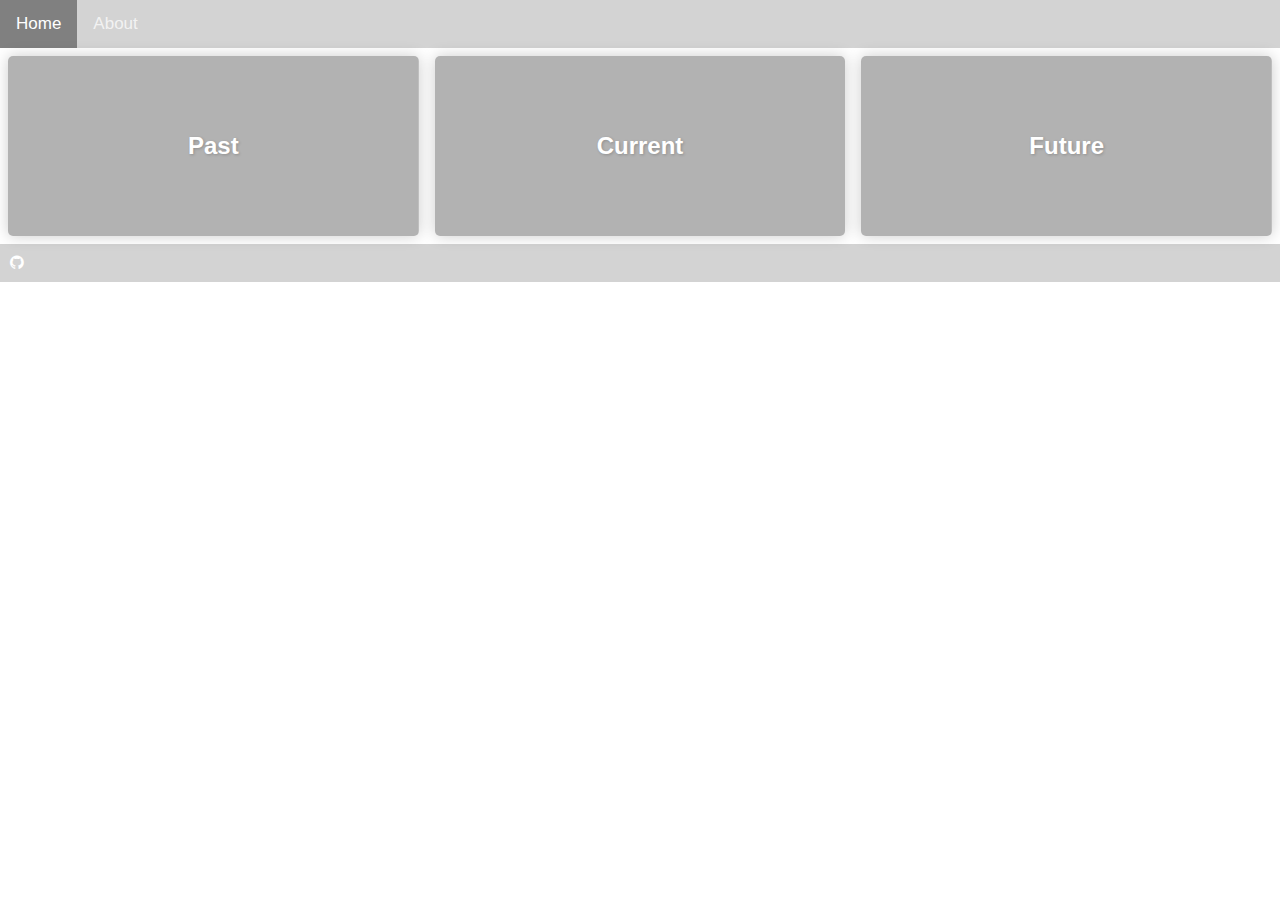
<file: sdf-workshop7/index.html>
<!DOCTYPE html>
<html lang="en">
  <head>
    <meta charset="UTF-8" />
    <meta name="viewport" content="width=device-width, initial-scale=1.0" />

    <link rel=”stylesheet” href=”https://stackpath.bootstrapcdn.com/bootstrap/5.0.0-alpha1/css/bootstrap.min.css”rel=”nofollow” integrity=”sha384-r4NyP46KrjDleawBgD5tp8Y7UzmLA05oM1iAEQ17CSuDqnUK2+k9luXQOfXJCJ4I” crossorigin=”anonymous”>
    <link href="https://maxcdn.bootstrapcdn.com/font-awesome/4.2.0/css/font-awesome.min.css" rel="stylesheet">
    <link rel="stylesheet" href="app/assets/stylesheets/style.css" />

    <title>Landing page</title>
  </head>
  <body>
    <div class="topnav">
        <a class="active" href="#home">Home</a>
        <a href="#about">About</a>
      </div>
    
        <div class="cards">
            <div class="card-category" style="background-image: linear-gradient(rgba(0,0,0,0.3), rgba(0,0,0,0.3)), url(https://raw.githubusercontent.com/lewagon/fullstack-images/master/uikit/breakfast.jpg)">
            Past
            </div>
        
            <div class="card-category" style="background-image: linear-gradient(rgba(0,0,0,0.3), rgba(0,0,0,0.3)), url(https://raw.githubusercontent.com/lewagon/fullstack-images/master/uikit/lunch.jpg)">
            Current
            </div>
        
            <div class="card-category" style="background-image: linear-gradient(rgba(0,0,0,0.3), rgba(0,0,0,0.3)), url(https://raw.githubusercontent.com/lewagon/fullstack-images/master/uikit/dinner.jpg)">
            Future
            </div>
        </div>
        <footer>
            <i class="fa fa-brands fa-github"></i>
          </footer>
          

        </body>
    </html>
</file>
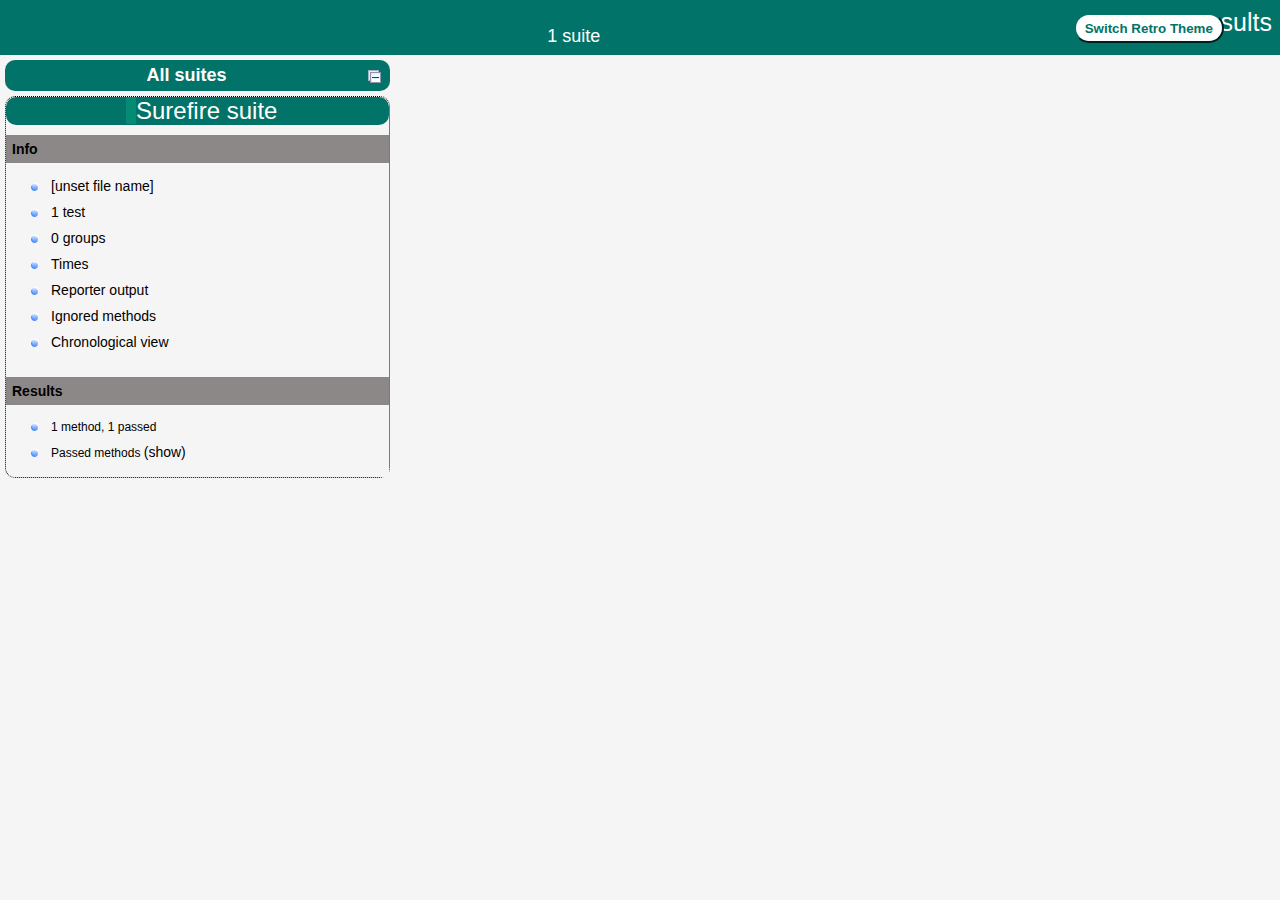
<file: sdf-workshop1/target/surefire-reports/index.html>
<!DOCTYPE html>

<html>
  <head>
  <meta charset='utf-8'>
  <title>TestNG reports</title>

    <link type="text/css" href="testng-reports1.css" rel="stylesheet" id="ultra" />
    <link type="text/css" href="testng-reports.css" rel="stylesheet" id="retro" disabled="false"/>
    <script type="text/javascript" src="jquery-3.6.0.min.js"></script>
    <script type="text/javascript" src="testng-reports.js"></script>
    <script type="text/javascript" src="https://www.google.com/jsapi"></script>
    <script type='text/javascript'>
      google.load('visualization', '1', {packages:['table']});
      google.setOnLoadCallback(drawTable);
      var suiteTableInitFunctions = new Array();
      var suiteTableData = new Array();
    </script>
    <!--
      <script type="text/javascript" src="jquery-ui/js/jquery-ui-1.8.16.custom.min.js"></script>
     -->
  </head>

  <body>    <div class="top-banner-root">
      <span class="top-banner-title-font">Test results</span>
      <button id="button" class="button">Switch Retro Theme</button> <!-- button -->
      <br/>
      <span class="top-banner-font-1">1 suite</span>
    </div> <!-- top-banner-root -->
    <div class="navigator-root">
      <div class="navigator-suite-header">
        <span>All suites</span>
        <a href="#" title="Collapse/expand all the suites" class="collapse-all-link">
          <img src="collapseall.gif" class="collapse-all-icon">
          </img> <!-- collapse-all-icon -->
        </a> <!-- collapse-all-link -->
      </div> <!-- navigator-suite-header -->
      <div class="suite">
        <div class="rounded-window">
          <div class="suite-header light-rounded-window-top">
            <a href="#" panel-name="suite-Surefire_suite" class="navigator-link">
              <span class="suite-name border-passed">Surefire suite</span>
            </a> <!-- navigator-link -->
          </div> <!-- suite-header light-rounded-window-top -->
          <div class="navigator-suite-content">
            <div class="suite-section-title">
              <span>Info</span>
            </div> <!-- suite-section-title -->
            <div class="suite-section-content">
              <ul>
                <li>
                  <a href="#" panel-name="test-xml-Surefire_suite" class="navigator-link ">
                    <span>[unset file name]</span>
                  </a> <!-- navigator-link  -->
                </li>
                <li>
                  <a href="#" panel-name="testlist-Surefire_suite" class="navigator-link ">
                    <span class="test-stats">1 test</span>
                  </a> <!-- navigator-link  -->
                </li>
                <li>
                  <a href="#" panel-name="group-Surefire_suite" class="navigator-link ">
                    <span>0 groups</span>
                  </a> <!-- navigator-link  -->
                </li>
                <li>
                  <a href="#" panel-name="times-Surefire_suite" class="navigator-link ">
                    <span>Times</span>
                  </a> <!-- navigator-link  -->
                </li>
                <li>
                  <a href="#" panel-name="reporter-Surefire_suite" class="navigator-link ">
                    <span>Reporter output</span>
                  </a> <!-- navigator-link  -->
                </li>
                <li>
                  <a href="#" panel-name="ignored-methods-Surefire_suite" class="navigator-link ">
                    <span>Ignored methods</span>
                  </a> <!-- navigator-link  -->
                </li>
                <li>
                  <a href="#" panel-name="chronological-Surefire_suite" class="navigator-link ">
                    <span>Chronological view</span>
                  </a> <!-- navigator-link  -->
                </li>
              </ul>
            </div> <!-- suite-section-content -->
            <div class="result-section">
              <div class="suite-section-title">
                <span>Results</span>
              </div> <!-- suite-section-title -->
              <div class="suite-section-content">
                <ul>
                  <li>
                    <span class="method-stats">1 method,   1 passed</span>
                  </li>
                  <li>
                    <span class="method-list-title passed">Passed methods</span>
                    <span class="show-or-hide-methods passed">
                      <a href="#" panel-name="suite-Surefire_suite" class="hide-methods passed suite-Surefire_suite"> (hide)</a> <!-- hide-methods passed suite-Surefire_suite -->
                      <a href="#" panel-name="suite-Surefire_suite" class="show-methods passed suite-Surefire_suite"> (show)</a> <!-- show-methods passed suite-Surefire_suite -->
                    </span>
                    <div class="method-list-content passed suite-Surefire_suite">
                      <span>
                        <img src="passed.png" width="3%"/>
                        <a href="#" panel-name="suite-Surefire_suite" title="vttp2022.workshop1.AppTest" class="method navigator-link" hash-for-method="shouldAnswerWithTrue">shouldAnswerWithTrue</a> <!-- method navigator-link -->
                      </span>
                      <br/>
                    </div> <!-- method-list-content passed suite-Surefire_suite -->
                  </li>
                </ul>
              </div> <!-- suite-section-content -->
            </div> <!-- result-section -->
          </div> <!-- navigator-suite-content -->
        </div> <!-- rounded-window -->
      </div> <!-- suite -->
    </div> <!-- navigator-root -->
    <div class="wrapper">
      <div class="main-panel-root">
        <div panel-name="suite-Surefire_suite" class="panel Surefire_suite">
          <div class="suite-Surefire_suite-class-passed">
            <div class="main-panel-header rounded-window-top">
              <img src="passed.png"/>
              <span class="class-name">vttp2022.workshop1.AppTest</span>
            </div> <!-- main-panel-header rounded-window-top -->
            <div class="main-panel-content rounded-window-bottom">
              <div class="method">
                <div class="method-content">
                  <a name="shouldAnswerWithTrue">
                  </a> <!-- shouldAnswerWithTrue -->
                  <span class="method-name">shouldAnswerWithTrue</span>
                </div> <!-- method-content -->
              </div> <!-- method -->
            </div> <!-- main-panel-content rounded-window-bottom -->
          </div> <!-- suite-Surefire_suite-class-passed -->
        </div> <!-- panel Surefire_suite -->
        <div panel-name="test-xml-Surefire_suite" class="panel">
          <div class="main-panel-header rounded-window-top">
          </div> <!-- main-panel-header rounded-window-top -->
          <div class="main-panel-content rounded-window-bottom">
            <pre>
&lt;?xml version=&quot;1.0&quot; encoding=&quot;UTF-8&quot;?&gt;
&lt;!DOCTYPE suite SYSTEM &quot;https://testng.org/testng-1.0.dtd&quot;&gt;
&lt;suite thread-count=&quot;1&quot; junit=&quot;true&quot; name=&quot;Surefire suite&quot; verbose=&quot;0&quot;&gt;
  &lt;test junit=&quot;true&quot; thread-count=&quot;1&quot; name=&quot;Surefire test&quot; verbose=&quot;0&quot;&gt;
    &lt;classes&gt;
      &lt;class name=&quot;vttp2022.workshop1.AppTest&quot;/&gt;
    &lt;/classes&gt;
  &lt;/test&gt; &lt;!-- Surefire test --&gt;
&lt;/suite&gt; &lt;!-- Surefire suite --&gt;
            </pre>
          </div> <!-- main-panel-content rounded-window-bottom -->
        </div> <!-- panel -->
        <div panel-name="testlist-Surefire_suite" class="panel">
          <div class="main-panel-header rounded-window-top">
            <span class="header-content">Tests for Surefire suite</span>
          </div> <!-- main-panel-header rounded-window-top -->
          <div class="main-panel-content rounded-window-bottom">
            <ul>
              <li>
                <span class="test-name">Surefire test (1 class)</span>
              </li>
            </ul>
          </div> <!-- main-panel-content rounded-window-bottom -->
        </div> <!-- panel -->
        <div panel-name="group-Surefire_suite" class="panel">
          <div class="main-panel-header rounded-window-top">
            <span class="header-content">Groups for Surefire suite</span>
          </div> <!-- main-panel-header rounded-window-top -->
          <div class="main-panel-content rounded-window-bottom">
          </div> <!-- main-panel-content rounded-window-bottom -->
        </div> <!-- panel -->
        <div panel-name="times-Surefire_suite" class="panel">
          <div class="main-panel-header rounded-window-top">
            <span class="header-content">Times for Surefire suite</span>
          </div> <!-- main-panel-header rounded-window-top -->
          <div class="main-panel-content rounded-window-bottom">
            <div class="times-div">
              <script type="text/javascript">
suiteTableInitFunctions.push('tableData_Surefire_suite');
function tableData_Surefire_suite() {
var data = new google.visualization.DataTable();
data.addColumn('number', 'Number');
data.addColumn('string', 'Method');
data.addColumn('string', 'Class');
data.addColumn('number', 'Time (ms)');
data.addRows(1);
data.setCell(0, 0, 0)
data.setCell(0, 1, 'shouldAnswerWithTrue')
data.setCell(0, 2, 'vttp2022.workshop1.AppTest')
data.setCell(0, 3, 12);
window.suiteTableData['Surefire_suite']= { tableData: data, tableDiv: 'times-div-Surefire_suite'}
return data;
}
              </script>
              <span class="suite-total-time">Total running time: 12 ms</span>
              <div id="times-div-Surefire_suite">
              </div> <!-- times-div-Surefire_suite -->
            </div> <!-- times-div -->
          </div> <!-- main-panel-content rounded-window-bottom -->
        </div> <!-- panel -->
        <div panel-name="reporter-Surefire_suite" class="panel">
          <div class="main-panel-header rounded-window-top">
            <span class="header-content">Reporter output for Surefire suite</span>
          </div> <!-- main-panel-header rounded-window-top -->
          <div class="main-panel-content rounded-window-bottom">
          </div> <!-- main-panel-content rounded-window-bottom -->
        </div> <!-- panel -->
        <div panel-name="ignored-methods-Surefire_suite" class="panel">
          <div class="main-panel-header rounded-window-top">
            <span class="header-content">0 ignored methods</span>
          </div> <!-- main-panel-header rounded-window-top -->
          <div class="main-panel-content rounded-window-bottom">
          </div> <!-- main-panel-content rounded-window-bottom -->
        </div> <!-- panel -->
        <div panel-name="chronological-Surefire_suite" class="panel">
          <div class="main-panel-header rounded-window-top">
            <span class="header-content">Methods in chronological order</span>
          </div> <!-- main-panel-header rounded-window-top -->
          <div class="main-panel-content rounded-window-bottom">
            <div class="chronological-class">
              <div class="chronological-class-name">vttp2022.workshop1.AppTest</div> <!-- chronological-class-name -->
              <div class="test-method">
                <span class="method-name">shouldAnswerWithTrue</span>
                <span class="method-start">0 ms</span>
              </div> <!-- test-method -->
          </div> <!-- main-panel-content rounded-window-bottom -->
        </div> <!-- panel -->
      </div> <!-- main-panel-root -->
    </div> <!-- wrapper -->
  </body>
<script type="text/javascript" src="testng-reports2.js"></script>
</html>
</file>
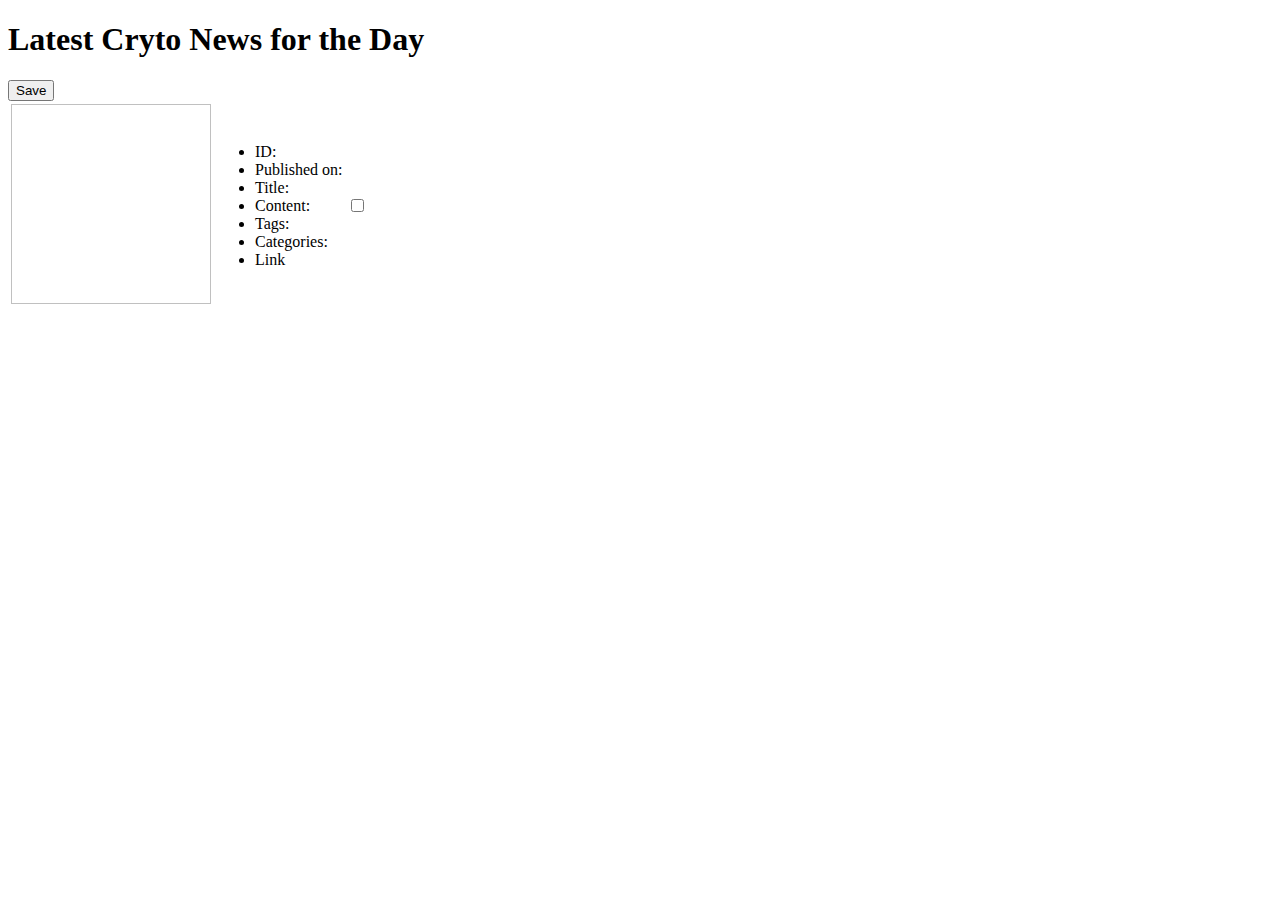
<file: sdf-latest-news/src/main/resources/templates/index.html>
<!DOCTYPE html>
<html lang="en">
<head>
    <meta charset="UTF-8">
    <meta http-equiv="X-UA-Compatible" content="IE=edge">
    <meta name="viewport" content="width=device-width, initial-scale=1.0">
    <title>Latest Cryto News for the Day</title>
</head>
<body>
    <h1>Latest Cryto News for the Day</h1>
    <form 
        action=""
        th:action="@{/articles}"
        method="post">
    <button type="submit">Save</button>
    <div class="checkbox" data-th-each="news : ${newsList}">
        <table>
            <tr data-th-value="${news.id}">
                <td>
                    <img th:src="${news.imageUrl}" width="200" height="200">
                </td>
                <td>
                    <ul>
                        <li>
                            ID: <span th:text="${news.getId}"></span>
                        </li>
                        <li>
                            Published on: <span th:text="${news.getPublishedYear}"></span>
                        </li>
                        <li>
                            Title: <strong><span th:text="${news.getTitle}"></span></strong>
                        </li>
                        <li>
                            Content: <span th:text="${news.getContent}"></span>
                        </li>
                        <li>
                            Tags: <span th:text="${news.getTags}"></span>
                        </li>
                        <li>
                            Categories: <span th:text="${news.getCategories}"></span>
                        </li>
                        <li>
                            <a th:href="${news.getUrl}">Link</a>
                        </li>
                    </ul>
                </td>
                <td><strong><input name="saveList" type="checkbox" th:value="${news.getId}" th:text="Save"></strong></td>
            </tr>
        </table>
    </div>
    </form>
</body>
</html>
</file>
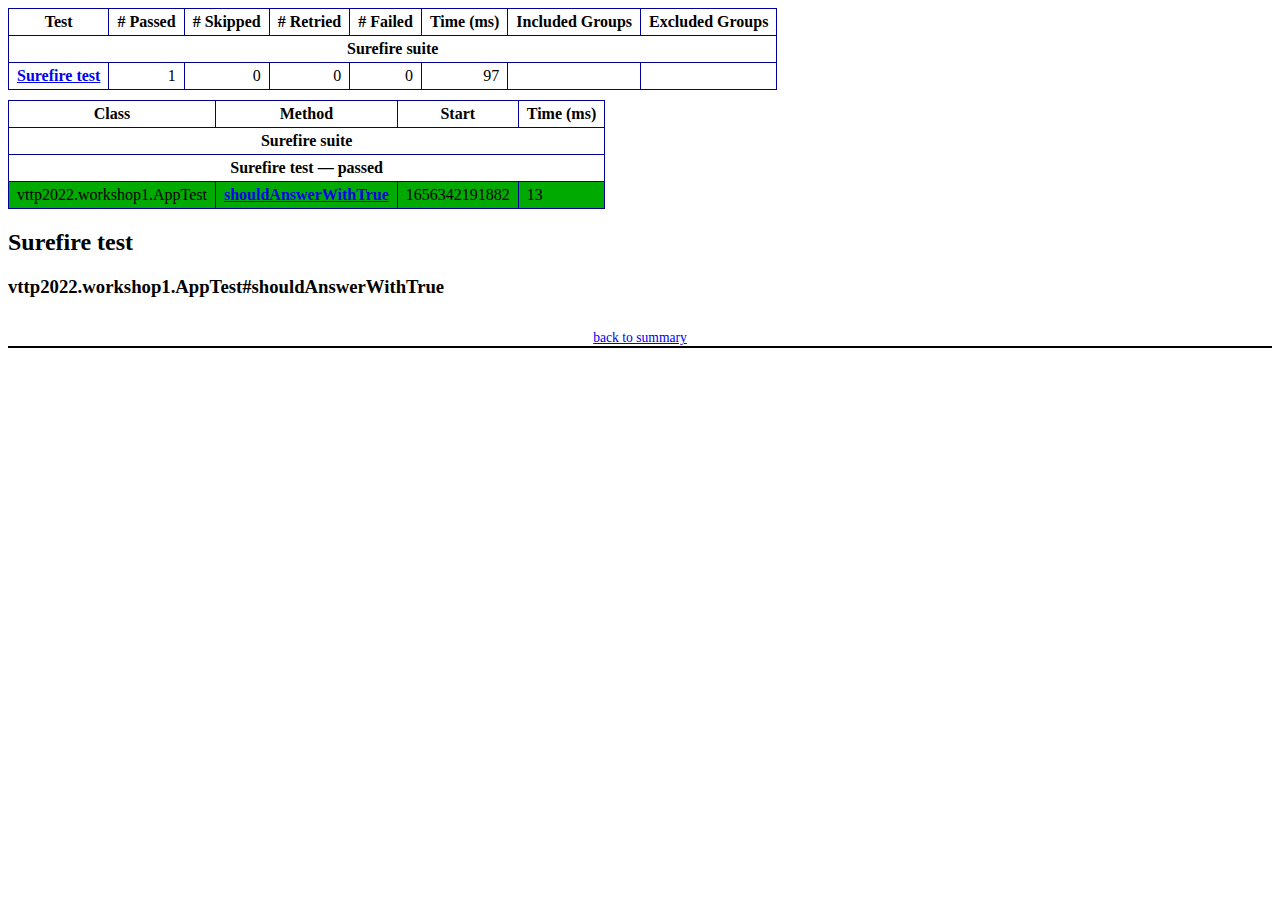
<file: sdf-workshop1/target/surefire-reports/emailable-report.html>
<!DOCTYPE html PUBLIC "-//W3C//DTD XHTML 1.1//EN" "https://www.w3.org/TR/xhtml11/DTD/xhtml11.dtd">
<html xmlns="https://www.w3.org/1999/xhtml">
<head>
<meta http-equiv="content-type" content="text/html; charset=UTF-8"/>
<title>TestNG Report</title>
<style type="text/css">table {margin-bottom:10px;border-collapse:collapse;empty-cells:show}th,td {border:1px solid #009;padding:.25em .5em}th {vertical-align:bottom}td {vertical-align:top}table a {font-weight:bold}.stripe td {background-color: #E6EBF9}.num {text-align:right}.passedodd td {background-color: #3F3}.passedeven td {background-color: #0A0}.skippedodd td {background-color: #DDD}.skippedeven td {background-color: #CCC}.failedodd td,.attn {background-color: #F33}.failedeven td,.stripe .attn {background-color: #D00}.stacktrace {white-space:pre;font-family:monospace}.totop {font-size:85%;text-align:center;border-bottom:2px solid #000}.invisible {display:none}</style>
</head>
<body>
<table>
<tr><th>Test</th><th># Passed</th><th># Skipped</th><th># Retried</th><th># Failed</th><th>Time (ms)</th><th>Included Groups</th><th>Excluded Groups</th></tr>
<tr><th colspan="8">Surefire suite</th></tr>
<tr><td><a href="#t0">Surefire test</a></td><td class="num">1</td><td class="num">0</td><td class="num">0</td><td class="num">0</td><td class="num">97</td><td></td><td></td></tr>
</table>
<table id='summary'><thead><tr><th>Class</th><th>Method</th><th>Start</th><th>Time (ms)</th></tr></thead><tbody><tr><th colspan="4">Surefire suite</th></tr></tbody><tbody id="t0"><tr><th colspan="4">Surefire test &#8212; passed</th></tr><tr class="passedeven"><td rowspan="1">vttp2022.workshop1.AppTest</td><td><a href="#m0">shouldAnswerWithTrue</a></td><td rowspan="1">1656342191882</td><td rowspan="1">13</td></tr></tbody>
</table>
<h2>Surefire test</h2><h3 id="m0">vttp2022.workshop1.AppTest#shouldAnswerWithTrue</h3><table class="result"><tr><th class="invisible"/></tr></table><p class="totop"><a href="#summary">back to summary</a></p>
</body>
</html>
</file>
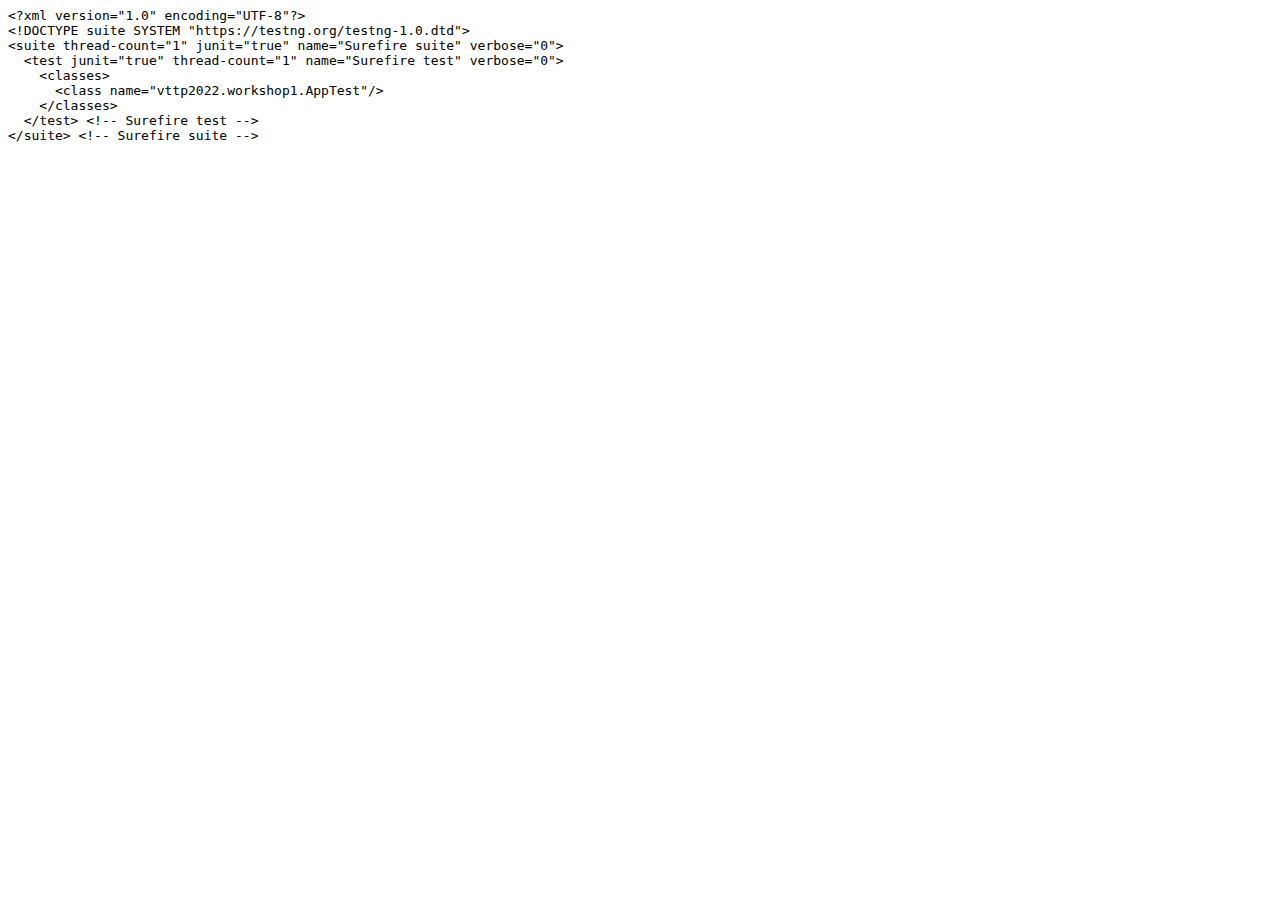
<file: sdf-workshop1/target/surefire-reports/old/Surefire suite/testng.xml.html>
<html><head><title>testng.xml for Surefire suite</title></head><body><tt>&lt;?xml&nbsp;version="1.0"&nbsp;encoding="UTF-8"?&gt;<br/>&lt;!DOCTYPE&nbsp;suite&nbsp;SYSTEM&nbsp;"https://testng.org/testng-1.0.dtd"&gt;<br/>&lt;suite&nbsp;thread-count="1"&nbsp;junit="true"&nbsp;name="Surefire&nbsp;suite"&nbsp;verbose="0"&gt;<br/>&nbsp;&nbsp;&lt;test&nbsp;junit="true"&nbsp;thread-count="1"&nbsp;name="Surefire&nbsp;test"&nbsp;verbose="0"&gt;<br/>&nbsp;&nbsp;&nbsp;&nbsp;&lt;classes&gt;<br/>&nbsp;&nbsp;&nbsp;&nbsp;&nbsp;&nbsp;&lt;class&nbsp;name="vttp2022.workshop1.AppTest"/&gt;<br/>&nbsp;&nbsp;&nbsp;&nbsp;&lt;/classes&gt;<br/>&nbsp;&nbsp;&lt;/test&gt;&nbsp;&lt;!--&nbsp;Surefire&nbsp;test&nbsp;--&gt;<br/>&lt;/suite&gt;&nbsp;&lt;!--&nbsp;Surefire&nbsp;suite&nbsp;--&gt;<br/></tt></body></html>
</file>
<file: sdf-workshop7/app/assets/stylesheets/style.css>
body {
    margin: 0;
    font-family: Arial, Helvetica, sans-serif;
  }
  
  .topnav {
    overflow: hidden;
    background-color: lightgrey;
   
  }
  
  .topnav a {
    float: left;
    color: #f2f2f2;
    text-align: center;
    padding: 14px 16px;
    text-decoration: none;
    font-size: 17px;
  }
  
  .topnav a:hover {
    background-color: #ddd;
    color: black;
  }
  
  .topnav a.active {
    background-color: grey;
    color: white;
  }
  

.card-category {
    background-size: cover;
    background-position: center;
    height: 180px;
    display: flex;
    justify-content: center;
    align-items: center;
    color: white;
    font-size: 24px;
    font-weight: bold;
    text-shadow: 1px 1px 3px rgba(0,0,0,0.2);
    border-radius: 5px;
    box-shadow: 0 0 15px rgba(0,0,0,0.2);
  }
  
.cards {
    display: grid;
    grid-template-columns: 1fr 1fr 1fr;
    grid-gap: 16px;
    padding: 8px;
  }

  footer {
    text-align: left;
    padding: 10px;
    background-color: lightgrey;
    color: white;
  }
</file>
<file: sdf-workshop1/target/surefire-reports/testng-reports1.css>
body {
    background-color: whitesmoke;
    margin: 0 0 5px 5px;
}
ul {
     margin-top: 10px;
     margin-left:-10px;
}
 li {
     font-family: "Helvetica Neue", Helvetica, Arial, sans-serif;
     padding:5px 5px;
 }
 a {
     text-decoration: none;
     color: black;
     font-size: 14px;
 }

 a:hover {
    color:black ;
    text-decoration: underline;
 }

 .navigator-selected {
     /* #ffa500; Mouse hover color after click Orange.*/
     background:#027368
 }

 .wrapper {
     position: absolute;
     top: 60px;
     bottom: 0;
     left: 400px;
     right: 0;
     margin-right:9px;
     overflow: auto;/*imortant*/
 }

 .navigator-root {
     position: absolute;
     top: 60px;
     bottom: 0;
     left: 0;
     width: 400px;
     overflow-y: auto;/*important*/
 }

 .suite {
     margin: -5px 10px 10px 5px;
     background-color: whitesmoke ;/*Colour of the left bside box*/
 }

 .suite-name {
     font-size: 24px;
     font-family: "Helvetica Neue", Helvetica, Arial, sans-serif;/*All TEST SUITE*/
     color: white;
 }

 .main-panel-header {
     padding: 5px;
     background-color: #027368; /*afeeee*/;
     font-family: "Helvetica Neue", Helvetica, Arial, sans-serif;
     color:white;
     font-size: 18px;
 }

 .main-panel-content {
     padding: 5px;
     margin-bottom: 10px;
     background-color: #CCD0D1; /*d0ffff*/; /*Belongs to backGround of rightSide boxes*/
 }

 .rounded-window {
     border-style: dotted;
     border-width: 1px;/*Border of left Side box*/
     background-color: whitesmoke;
     border-radius: 10px;
 }

 .rounded-window-top {
     border-top-right-radius: 10px 10px;
     border-top-left-radius: 10px 10px;
     border-style: solid;
     border-width: 1px;
     overflow: auto;/*Top of RightSide box*/
 }

 .light-rounded-window-top {
     background-color: #027368;
     padding-left:120px;
     border-radius: 10px;

 }

 .rounded-window-bottom {
     border-bottom-right-radius: 10px 10px;
     border-bottom-left-radius: 10px 10px;
     overflow: auto;/*Bottom of rightSide box*/
 }

 .method-name {
     font-size: 14px;
     font-family: "Helvetica Neue", Helvetica, Arial, sans-serif;
     font-weight: bold;
 }

 .method-content {
     border-style: solid;
     border-width: 0 0 1px 0;
     margin-bottom: 10px;
     padding-bottom: 5px;
     width: 100%;
 }

 .parameters {
     font-size: 14px;
     font-family: "Helvetica Neue", Helvetica, Arial, sans-serif;
 }

 .stack-trace {
     white-space: pre;
     font-family: "Helvetica Neue", Helvetica, Arial, sans-serif;
     font-size: 12px;
     font-weight: bold;
     margin-top: 0;
     margin-left: 20px; /*Error Stack Trace Message*/
 }

 .testng-xml {
    font-family: "Helvetica Neue", Helvetica, Arial, sans-serif;
 }

 .method-list-content {
     margin-left: 10px;
 }

 .navigator-suite-content {
     margin-left: 10px;
     font: 12px 'Lucida Grande';
 }

 .suite-section-title {
     font-family: "Helvetica Neue", Helvetica, Arial, sans-serif;
     font-size: 14px;
     font-weight:bold;
     background-color: #8C8887;
     margin-left: -10px;
     margin-top:10px;
     padding:6px;
 }

 .suite-section-content {
     list-style-image: url(bullet_point.png);
     background-color: whitesmoke;
     font-family: "Helvetica Neue", Helvetica, Arial, sans-serif;
     overflow: hidden;
 }

 .top-banner-root {
     position: absolute;
     top: 0;
     height: 45px;
     left: 0;
     right: 0;
     padding: 5px;
     margin: 0 0 5px 0;
     background-color: #027368;
     font-family: "Helvetica Neue", Helvetica, Arial, sans-serif;
     font-size: 18px;
     color: #fff;
     text-align: center;/*Belongs to the Top of Report*//*Status: - Completed*/
 }

 .top-banner-title-font {
     font-size: 25px;
     font-family: "Helvetica Neue", Helvetica, Arial, sans-serif;
     padding: 3px;
     float: right;
 }

 .test-name {
     font-family: "Helvetica Neue", Helvetica, Arial, sans-serif;
     font-size: 16px;
 }

 .suite-icon {
     padding: 5px;
     float: right;
     height: 20px;
 }

 .test-group {
     font: 20px 'Lucida Grande';
     margin: 5px 5px 10px 5px;
     border-width: 0 0 1px 0;
     border-style: solid;
     padding: 5px;
 }

 .test-group-name {
     font-weight: bold;
 }

 .method-in-group {
     font-size: 16px;
     margin-left: 80px;
 }

 table.google-visualization-table-table {
     width: 100%;
 }

 .reporter-method-name {
     font-size: 14px;
     font-family: "Helvetica Neue", Helvetica, Arial, sans-serif;
 }

 .reporter-method-output-div {
     padding: 5px;
     margin: 0 0 5px 20px;
     font-size: 12px;
     font-family: "Helvetica Neue", Helvetica, Arial, sans-serif;
     border-width: 0 0 0 1px;
     border-style: solid;
 }

 .ignored-class-div {
     font-size: 14px;
     font-family: "Helvetica Neue", Helvetica, Arial, sans-serif;
 }

 .ignored-methods-div {
     padding: 5px;
     margin: 0 0 5px 20px;
     font-size: 12px;
     font-family: "Helvetica Neue", Helvetica, Arial, sans-serif;
     border-width: 0 0 0 1px;
     border-style: solid;
 }

 .border-failed {
    border-radius:2px;
     border-style: solid;
     border-width: 0 0 0 10px;
     border-color: #F20505;
 }

 .border-skipped {
     border-radius:2px;
     border-style: solid;
     border-width: 0 0 0 10px;
     border-color: #F2BE22;
 }

 .border-passed {
     border-radius:2px;
     border-style: solid;
     border-width: 0 0 0 10px;
     border-color: #038C73;
 }

 .times-div {
     text-align: center;
     padding: 5px;
 }

 .suite-total-time {
     font: 16px 'Lucida Grande';
 }

 .configuration-suite {
     margin-left: 20px;
 }

 .configuration-test {
     margin-left: 40px;
 }

 .configuration-class {
     margin-left: 60px;
 }

 .configuration-method {
     margin-left: 80px;
 }

 .test-method {
     margin-left: 100px;
 }

 .chronological-class {
     background-color: #CCD0D1;
     border-width: 0 0 1px 1px;/*Chronological*/
 }

 .method-start {
     float: right;
 }

 .chronological-class-name {
     padding: 0 0 0 5px;
     margin-top:5px;
     font-family: "Helvetica Neue", Helvetica, Arial, sans-serif;
     color: #008;
 }

 .after, .before, .test-method {
     font-family: "Helvetica Neue", Helvetica, Arial, sans-serif;
     font-size: 14px;
     margin-top:5px;
 }

 .navigator-suite-header {
     font-size: 18px;
     margin: 0px 10px 10px 5px;
     padding: 5px;
     border-radius: 10px;
     background-color: #027368;
     color: white;
     font-weight:bold;
     font-family: "Helvetica Neue", Helvetica, Arial, sans-serif;
     text-align: center; /*All Suites on top of left box*//*Status: -Completed*/
 }

 .collapse-all-icon {
     padding: 3px;
     float: right;
 }
 .button{
    position: absolute;
    margin-left:500px;
    margin-top:8px;
    background-color: white;
    color:#027368;
    font-family: "Helvetica Neue", Helvetica, Arial, sans-serif;
    font-weight:bold;
    border-color:#027368;
    border-radius:25px;
    cursor: pointer;
    height:30px;
    width:150px;
    outline: none;
}
/*Author: - Akhil Gullapalli*/
</file>
<file: sdf-workshop1/target/surefire-reports/testng-reports.css>
body {
    margin: 0 0 5px 5px;
}

ul {
    margin: 0;
}

li {
    list-style-type: none;
}

a {
    text-decoration: none;
}

a:hover {
    text-decoration: underline;
}

.navigator-selected {
    background: #ffa500;
}

.wrapper {
    position: absolute;
    top: 60px;
    bottom: 0;
    left: 400px;
    right: 0;
    overflow: auto;
}

.navigator-root {
    position: absolute;
    top: 60px;
    bottom: 0;
    left: 0;
    width: 400px;
    overflow-y: auto;
}

.suite {
    margin: 0 10px 10px 0;
    background-color: #fff8dc;
}

.suite-name {
    padding-left: 10px;
    font-size: 25px;
    font-family: Times, sans-serif;
}

.main-panel-header {
    padding: 5px;
    background-color: #9FB4D9; /*afeeee*/;
    font-family: monospace;
    font-size: 18px;
}

.main-panel-content {
    padding: 5px;
    margin-bottom: 10px;
    background-color: #DEE8FC; /*d0ffff*/;
}

.rounded-window {
    border-radius: 10px;
    border-style: solid;
    border-width: 1px;
}

.rounded-window-top {
    border-top-right-radius: 10px 10px;
    border-top-left-radius: 10px 10px;
    border-style: solid;
    border-width: 1px;
    overflow: auto;
}

.light-rounded-window-top {
    border-top-right-radius: 10px 10px;
    border-top-left-radius: 10px 10px;
}

.rounded-window-bottom {
    border-style: solid;
    border-width: 0 1px 1px 1px;
    border-bottom-right-radius: 10px 10px;
    border-bottom-left-radius: 10px 10px;
    overflow: auto;
}

.method-name {
    font-size: 12px;
    font-family: monospace;
}

.method-content {
    border-style: solid;
    border-width: 0 0 1px 0;
    margin-bottom: 10px;
    padding-bottom: 5px;
    width: 80%;
}

.parameters {
    font-size: 14px;
    font-family: monospace;
}

.stack-trace {
    white-space: pre;
    font-family: monospace;
    font-size: 12px;
    font-weight: bold;
    margin-top: 0;
    margin-left: 20px;
}

.testng-xml {
    font-family: monospace;
}

.method-list-content {
    margin-left: 10px;
}

.navigator-suite-content {
    margin-left: 10px;
    font: 12px 'Lucida Grande';
}

.suite-section-title {
    margin-top: 10px;
    width: 80%;
    border-style: solid;
    border-width: 1px 0 0 0;
    font-family: Times, sans-serif;
    font-size: 18px;
    font-weight: bold;
}

.suite-section-content {
    list-style-image: url(bullet_point.png);
}

.top-banner-root {
    position: absolute;
    top: 0;
    height: 45px;
    left: 0;
    right: 0;
    padding: 5px;
    margin: 0 0 5px 0;
    background-color: #0066ff;
    font-family: Times, sans-serif;
    color: #fff;
    text-align: center;
}
.button{
    position: absolute;
    margin-left:500px;
    margin-top:8px;
    background-color: white;
    color:#0066ff;
    font-family: "Helvetica Neue", Helvetica, Arial, sans-serif;
    font-weight:bold;
    border-color:#0066ff ;
    border-radius:25px;
    cursor: pointer;
    height:30px;
    width:150px;
    outline:none;

}

.top-banner-title-font {
    font-size: 25px;
}

.test-name {
    font-family: 'Lucida Grande', sans-serif;
    font-size: 16px;
}

.suite-icon {
    padding: 5px;
    float: right;
    height: 20px;
}

.test-group {
    font: 20px 'Lucida Grande';
    margin: 5px 5px 10px 5px;
    border-width: 0 0 1px 0;
    border-style: solid;
    padding: 5px;
}

.test-group-name {
    font-weight: bold;
}

.method-in-group {
    font-size: 16px;
    margin-left: 80px;
}

table.google-visualization-table-table {
    width: 100%;
}

.reporter-method-name {
    font-size: 14px;
    font-family: monospace;
}

.reporter-method-output-div {
    padding: 5px;
    margin: 0 0 5px 20px;
    font-size: 12px;
    font-family: monospace;
    border-width: 0 0 0 1px;
    border-style: solid;
}

.ignored-class-div {
    font-size: 14px;
    font-family: monospace;
}

.ignored-methods-div {
    padding: 5px;
    margin: 0 0 5px 20px;
    font-size: 12px;
    font-family: monospace;
    border-width: 0 0 0 1px;
    border-style: solid;
}

.border-failed {
    border-top-left-radius: 10px 10px;
    border-bottom-left-radius: 10px 10px;
    border-style: solid;
    border-width: 0 0 0 10px;
    border-color: #f00;
}

.border-skipped {
    border-top-left-radius: 10px 10px;
    border-bottom-left-radius: 10px 10px;
    border-style: solid;
    border-width: 0 0 0 10px;
    border-color: #edc600;
}

.border-passed {
    border-top-left-radius: 10px 10px;
    border-bottom-left-radius: 10px 10px;
    border-style: solid;
    border-width: 0 0 0 10px;
    border-color: #19f52d;
}

.times-div {
    text-align: center;
    padding: 5px;
}

.suite-total-time {
    font: 16px 'Lucida Grande';
}

.configuration-suite {
    margin-left: 20px;
}

.configuration-test {
    margin-left: 40px;
}

.configuration-class {
    margin-left: 60px;
}

.configuration-method {
    margin-left: 80px;
}

.test-method {
    margin-left: 100px;
}

.chronological-class {
    background-color: skyblue;
    border-style: solid;
    border-width: 0 0 1px 1px;
}

.method-start {
    float: right;
}

.chronological-class-name {
    padding: 0 0 0 5px;
    color: #008;
}

.after, .before, .test-method {
    font-family: monospace;
    font-size: 14px;
}

.navigator-suite-header {
    font-size: 22px;
    margin: 0 10px 5px 0;
    background-color: #deb887;
    text-align: center;
}

.collapse-all-icon {
    padding: 5px;
    float: right;
}
/*retro Theme*/
</file>
